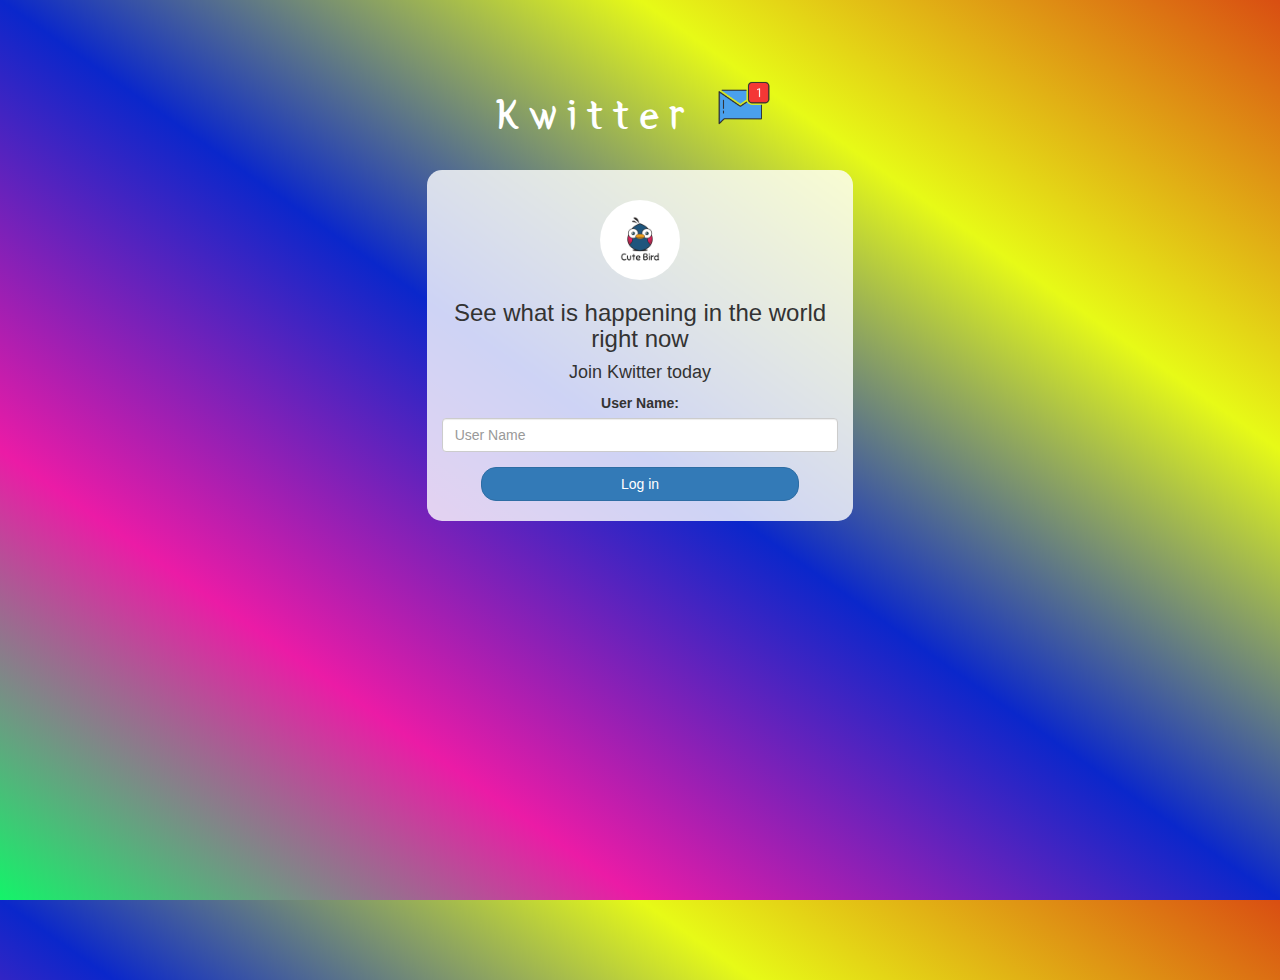
<file: index.html>
<html>
<head>
	<title>Kwitter</title>
<link href="https://fonts.googleapis.com/css?family=Yeon+Sung&display=swap" rel="stylesheet"><meta name="viewport" content="width=device-width, initial-scale=1">

<link rel="stylesheet" href="https://maxcdn.bootstrapcdn.com/bootstrap/3.4.0/css/bootstrap.min.css">
<script src="https://ajax.googleapis.com/ajax/libs/jquery/3.4.1/jquery.min.js"></script>
<script src="https://maxcdn.bootstrapcdn.com/bootstrap/3.4.0/js/bootstrap.min.js"></script>

<link rel="stylesheet" type="text/css" href="style.css">
<script src="kwitter.js"></script>
</head>
<body>
<center>
	<h1 class="header">	
		Kwitter	<sup>
	<img src="m2.png">
	</sup>
</h1>
	<div class="col-lg-4 col-md-6 col-sm-6 col-xs-11 login_div">
	<img src="logo.png" class="logo">
		<h3 >See what is happening in the world right now</h3>
		<h4 >Join Kwitter today</h4>
		<div class="form-group">
		  <label >User Name:</label>
        <input type="text" id="User_name" class="form-control" placeholder="User Name">
		</div>
		<button id="login_button" class="btn btn-primary" onclick="addUser()">Log in</button>
		<br><br>
	</div>
</center>
</body>
</html>
</file>
<file: style.css>
html, body
{
  height: 100%;
  margin: 0;
}

body
{
background-image: linear-gradient(to right top, #13f469, #eb1ba6, #0a27cb, #e7fa17, #d94e12);
}

.header
{
	color: white;font-family: 'Yeon Sung';font-size: 45px;letter-spacing: 10px;margin-top: 80px;
}
.header img
{
	width: 80px;margin-left: -15px;
}

.login_div
{
	background: rgba(255,255,255,0.8);float: none;border-radius: 15px;
}

.logo
{
	width: 80px;margin-top: 30px;border-radius: 40px;
}

#login_button
{
	width: 80%;border-radius: 15px;
}

.room_name
{
	cursor: pointer;
	font-size: 20px;
}


#logout
{
	font-size: 20px; float: right;
}


#output
{
	padding: 10px; width:80%;background: rgba(255,255,255,0.8);border-radius: 15px;
}

.input_div_room_page
{
	width: 80%;
}

.input_div label
{
	color: white;font-size: 20px;
}   


.input_div_message_page
{
	position: fixed;bottom: 0px;width: 100%;background: rgba(255,255,255,0.8);
}
.input_div_message_page label
{
	color: black;
}
.input_div_message_page #msg
{
	width: 80%;
}
.input_div_message_page button
{
	margin-top: 15px;
	width: 50%; 
}
.color_white
{
	color: white
}

.user_tick
{
	width:20px;
}
.message_h4
{
	padding-left:5px;color:grey;
}
</file>
